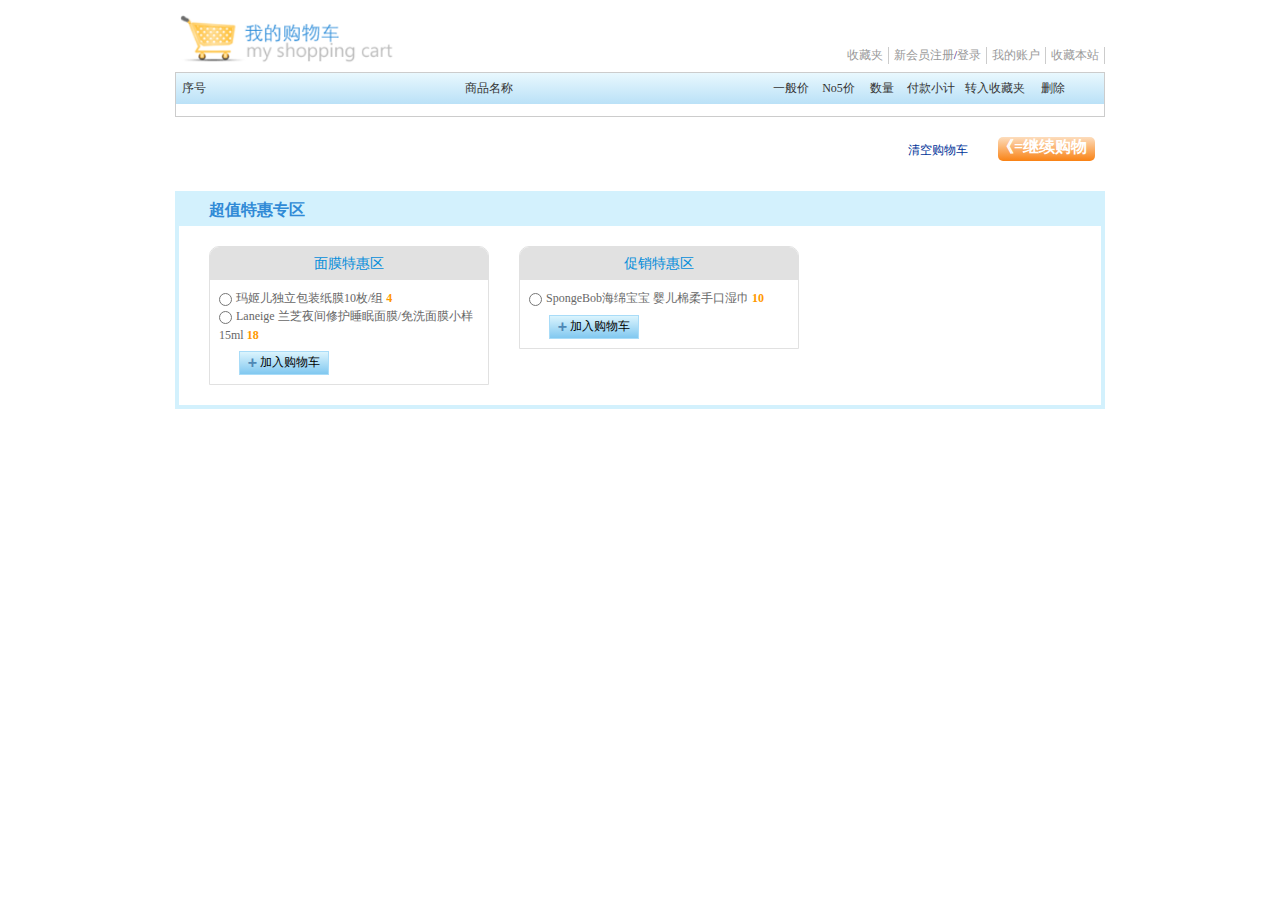
<file: html/gouwuche.html>
<!DOCTYPE html>
<html lang="en">

<head>
    <meta charset="UTF-8">
    <meta name="viewport" content="width=device-width, initial-scale=1.0">
    <meta http-equiv="X-UA-Compatible" content="ie=edge">
    <title>购物车页面</title>
    <link rel="stylesheet" href="../css/base.css">
    <link rel="stylesheet" href="../css/gouwuche.css">
    <script src="../js/jquery-3.4.1.js"></script>
    <script src="../js/common.js"></script>
    <script src="../js/gouwuche.js"></script>
</head>

<body>
    <div id="box">
        <div class="head clearfix">
            <img src="../images/gouwuchelogo.png" alt="">
            <ul class="fr clearfix">
                <li><a href="javascript:;">收藏夹</a></li>
                <li><a href="javascript:;">新会员注册</a>/<a href="javascript:;">登录</a></li>
                <li><a href="javascript:;">我的账户</a></li>
                <li><a href="javascript:;">收藏本站</a></li>
            </ul>
        </div>
        <div class="content">
            <h2 class="clearfix">
                <span class="xuhao fl">序号</span>
                <span class="fl name">商品名称</span>
                <span class="fl otherPrice">一般价</span>
                <span class="fl ownPrice">No5价</span>
                <span class="num fl">数量</span>
                <span class="add fl">付款小计</span>
                <span class="fl sc">转入收藏夹</span>
                <span class="fl remove">删除</span>
            </h2>
            <ul>

            </ul>
            <div class="addPrice">
            </div>
        </div>
        <div class="qs clearfix">
            <a href="../index.html">《=继续购物</a>
            <a href="javascript:;">清空购物车</a>
        </div>
        <div class="sale">
            <h2>超值特惠专区</h2>
            <div class="clearfix">
                <div class="fl hot">
                    <h2>面膜特惠区</h2>
                    <div>
                        <ul>
                            <li>
                                <input type="radio" name="abc">
                                <a href="javascript:;">玛姬儿独立包装纸膜10枚/组 <strong>4</strong></a>
                            </li>
                            <li>
                                <input type="radio" name="abc">
                                <a href="javascript:;">Laneige 兰芝夜间修护睡眠面膜/免洗面膜小样 15ml <strong>18</strong></a>
                            </li>
                        </ul>
                        <button><strong>+</strong> 加入购物车</button>
                    </div>
                </div>
                <div class="fl hot">
                    <h2>促销特惠区</h2>
                    <div>
                        <ul>
                            <li>
                                <input type="radio" name="bbb">
                                <a href="javascript:;">SpongeBob海绵宝宝 婴儿棉柔手口湿巾 <strong>10</strong></a>
                            </li>
                        </ul>
                        <button><strong>+</strong> 加入购物车</button>
                    </div>
                </div>
            </div>
        </div>
    </div>
</body>

</html>
</file>
<file: css/base.css>
/*(1)清除默认样式*/
html, body, ul, li, ol, dl, dd, dt, p, h1, h2, h3, h4, h5, h6, form, fieldset, legend, img,input,canvas{
    margin:0; 
    padding:0;
}

/*去掉input等聚焦时的蓝色边框*/
fieldset, img,input,button {
    border:0 none;
    padding:0;
    margin:0;
    outline-style:none;
}   

ul,li,ol{
    list-style:none;
}
select, input,canvas {
    vertical-align:middle;
}

/*防止拖动*/
textarea {
    resize:none;
}

/*  去掉图片低测默认的3像素空白缝隙，或者用display：block也可以*/
img {
    border:0 none;
    vertical-align:middle;
}  

table {
    border-collapse:collapse;
}

a {
    text-decoration:none;
}



/*2.添加公共样式*/
/*body {
    font:12px Arial,Verdana,"\5b8b\4f53";
    color:#666;
    background:#fff;
}*/

/*清除浮动（不管）*/
.clearfix:before,.clearfix:after {  /*清楚浮动*/
    content:"";
    display:block;
    height:0;
    overflow:hidden;
    visibility:hidden;
    clear:both;
    zoom:1;
}
.clearfix:after{clear:both;}
.clearfix{
    *zoom:1;/*IE/7/6*/
}
/*设置h标签的大小，设置跟父亲一样大的字体font-size:100%;*/
h1,h2,h3,h4,h5,h6 {
    font-weight:normal;
    font-size:1em;
} 
s,i,em{
    font-style:normal;
    text-decoration:none;
}


/*公共类*/
.con {  /*内容、版心 提取 */
    width: 1000px;
    margin:0 auto;
}
.fl {
    float:left;
}
.fr {
    float:right;
}
.ac {
    text-align:center;
}
.hide {
    display:none;
}
.f12{ font-size: 12px;}
.f14{ font-size: 14px;}
.f16{ font-size: 16px;}

*{box-sizing: border-box;}
figure{margin:0;}
</file>
<file: css/gouwuche.css>
#box {
    width: 930px;
    margin: 0 auto;
}

.head {
    padding: 12px 0 8px 2px;
}

.head>img {
    float: left;
    height: 52px;
}

.head>ul {
    font-size: 12px;
    color: rgb(59, 0, 112);
    margin-top: 35px;
}

.head>ul>li {
    padding: 0 5px;
    float: left;
    border-right: 1px solid rgb(204, 204, 204);
}

.head>ul>li>a {
    color: rgb(153, 153, 153);
}

.head>ul>li>a:hover {
    color: rgb(51, 51, 51);
    text-decoration: underline;
}

.content {
    border: 1px solid rgb(204, 204, 204);
    font-size: 12px;
    color: rgb(51, 51, 51);
}

.content>h2 {
    padding: 7px 0;
    background: linear-gradient(to bottom, rgb(233, 248, 254), rgb(186, 225, 247));
}

.content .xuhao {
    width: 36px;
    text-align: center;
}

.content .name {
    text-align: center;
    width: 554px;
    height: 16px;
    overflow: hidden;
    text-overflow: ellipsis;
    white-space: nowrap;
}

.content .otherPrice {
    text-align: center;
    width: 49px;
}

.content .ownPrice {
    text-align: center;
    width: 47px;
}

.content .num {
    text-align: center;
    width: 39px;
}

.content .add {
    text-align: center;
    width: 59px;
}

.content .sc {
    text-align: center;
    width: 70px;
}

.content .remove {
    text-align: center;
    width: 45px;
}

.content>ul>li {
    padding: 7px 0;
    border-bottom: 1px dashed rgb(204, 204, 204);
}

.content>ul>li .name {
    color: rgb(59, 92, 192);
}

.content>ul>li .name:hover {
    color: rgb(255, 153, 0);
    text-decoration: underline;
}

.content>ul>li .num {
    border: 1px solid rgb(211, 226, 250);
    color: rgb(49, 49, 255);
    font-weight: 600;
}

.content>ul>li .num:hover {
    background: rgb(202, 254, 255);
    border: 1px solid rgb(0, 0, 139);
}

.content>ul>li .sc {
    color: rgb(0, 51, 153);
}

.content>ul>li .sc:hover {
    color: rgb(255, 153, 0);
    text-decoration: underline;
    cursor: pointer;
}

.content>ul>li .remove {
    color: rgb(0, 51, 153);
    background: white;
    font-size: 12px;
}

.content>ul>li .remove:hover {
    color: rgb(255, 153, 0);
    text-decoration: underline;
    cursor: pointer;
}

.content .addPrice {
    padding: 6px 39px;
    text-align: right;
    color: rgb(51, 51, 51);
    font-weight: 600;
}

.content .addPrice>span {
    color: rgb(255, 0, 0);
}

.qs {
    margin-top: 20px;
}

.qs>a:nth-of-type(1) {
    background: linear-gradient(to bottom, rgb(253, 221, 189), rgb(249, 130, 20));
    color: white;
    font-weight: 600;
    padding-right: 8px;
    height: 24px;
    border-radius: 5px;
    float: right;
    cursor: pointer;
    margin-right: 10px;
}

.qs>a:nth-of-type(2) {
    float: right;
    font-size: 12px;
    color: rgb(0, 51, 153);
    margin-right: 30px;
    margin-top: 5px;
}

.qs>a:nth-of-type(2):hover {
    color: rgb(255, 153, 0);
    text-decoration: underline;
}

.sale {
    border: 4px solid rgb(211, 241, 253);
    margin-top: 30px;
}

.sale>h2 {
    padding: 5px 30px;
    background: rgb(211, 241, 253);
    color: rgb(48, 138, 214);
    font-weight: 600;
}

.sale>div {
    padding: 20px 30px;
}

.sale>div .hot {
    width: 280px;
    border: 1px solid rgb(225, 225, 225);
    margin-right: 30px;
    border-top-left-radius: 10px;
    border-top-right-radius: 10px;
    overflow: hidden;
}

.sale>div .hot>h2 {
    height: 33px;
    font-size: 14px;
    line-height: 33px;
    color: #048ddb;
    text-align: center;
    background: rgb(225, 225, 225);
}

.sale>div .hot>div {
    padding: 9px;
}

.sale>div .hot>div>ul>li>a {
    font-size: 12px;
    color: rgb(103, 103, 103);
    vertical-align: bottom;
}

.sale>div .hot>div>ul>li>a>strong {
    color: rgb(255, 152, 0);
}

.sale>div .hot>div>ul>li>a:hover {
    color: rgb(255, 152, 0);
    text-decoration: underline;
}

.sale>div .hot>div>button {
    cursor: pointer;
    font-size: 12px;
    height: 24px;
    width: 90px;
    margin: 8px 0 0 20px;
    background: linear-gradient(to bottom, rgb(219, 244, 253), rgb(129, 200, 240));
    border: 1px solid rgb(169, 220, 248);
}

.sale>div .hot>div>button>strong {
    font-size: 16px;
    font-weight: 900;
    color: rgb(78, 135, 181);
    vertical-align: middle;
}
</file>
